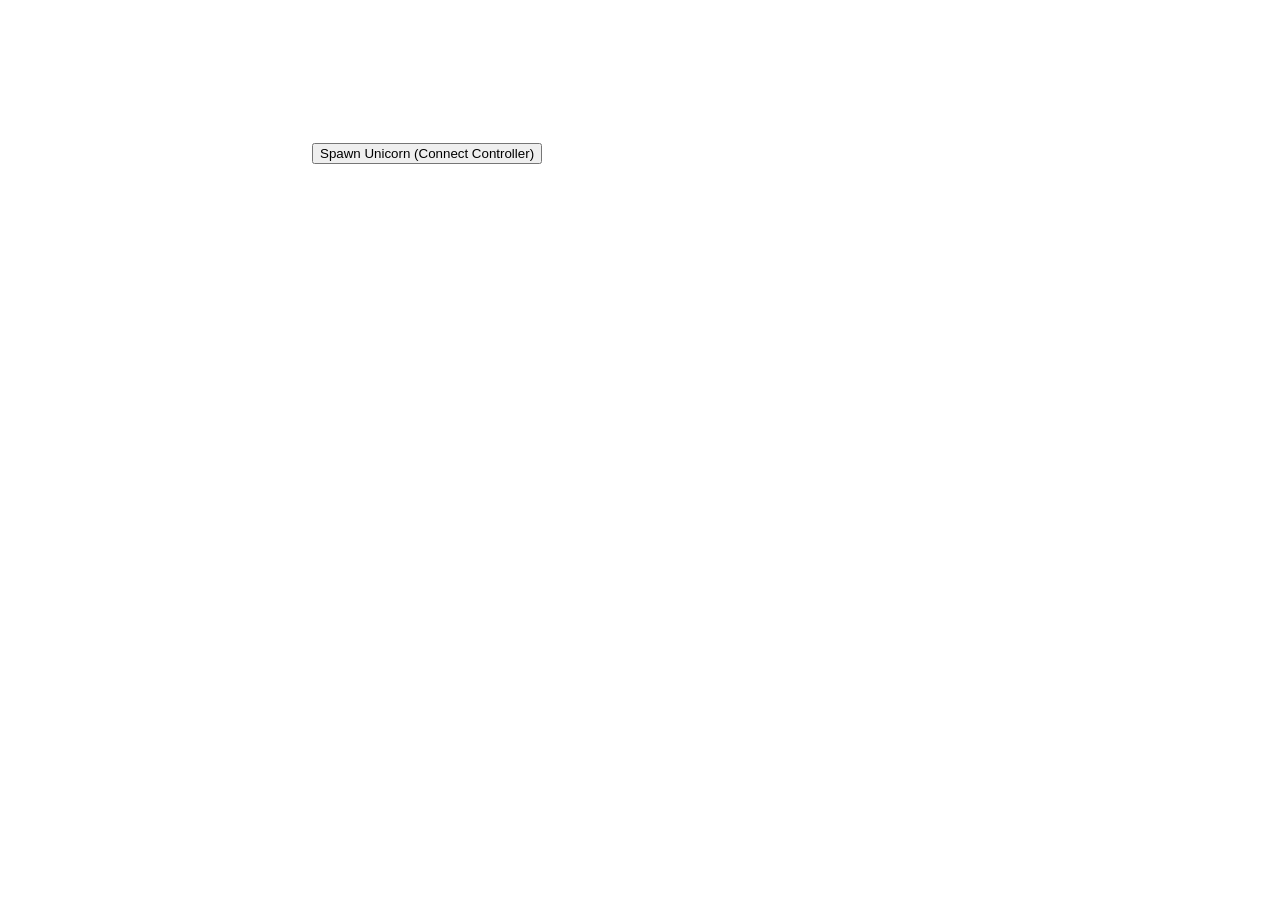
<file: ashish/index.html>
<!DOCTYPE html>

<html>
<head>
	<title> Leap Tutorial #1 </title>
</head>

<body>
	<canvas id="canvas"></canvas>
	<button id="unicorn-generator">
		Spawn Unicorn (Connect Controller)
	</button>
	<script type="text/javascript" src="https://js.leapmotion.com/0.2.0/leap.min.js"></script>
	<script type="text/javascript" src="index.js"></script>
</body>
</html>
</file>
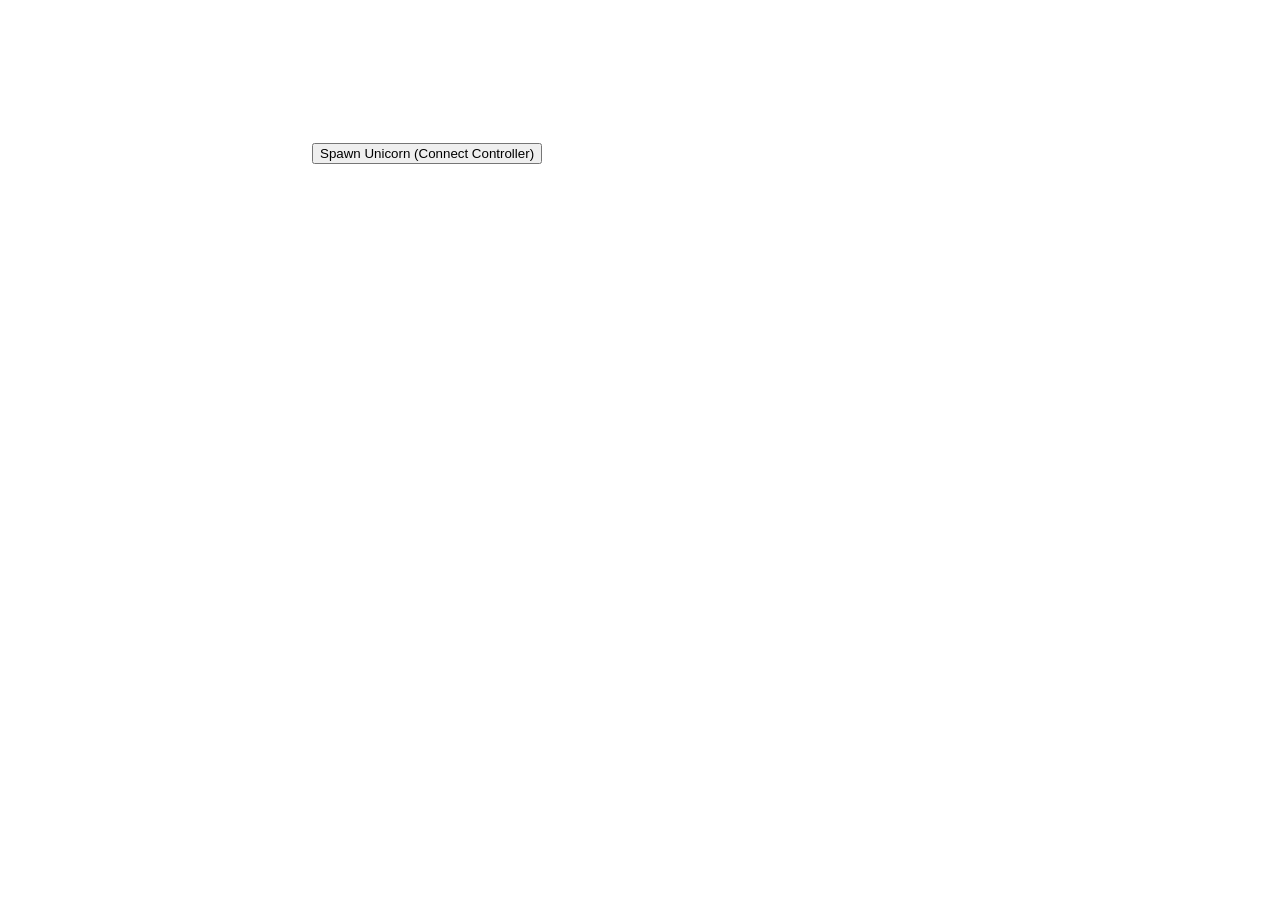
<file: ngoc/createConnection/index.html>
<html>
<head>
	<title>Leap: Create a Connection</title>
</head>
<body>
	<canvas id="canvas"></canvas>
	<button id="unicornButton">Spawn Unicorn (Connect Controller)</button>
</body>

<script src="https://js.leapmotion.com/0.2.0/leap.min.js"></script>
<script src="main.js"></script>
</html>
</file>
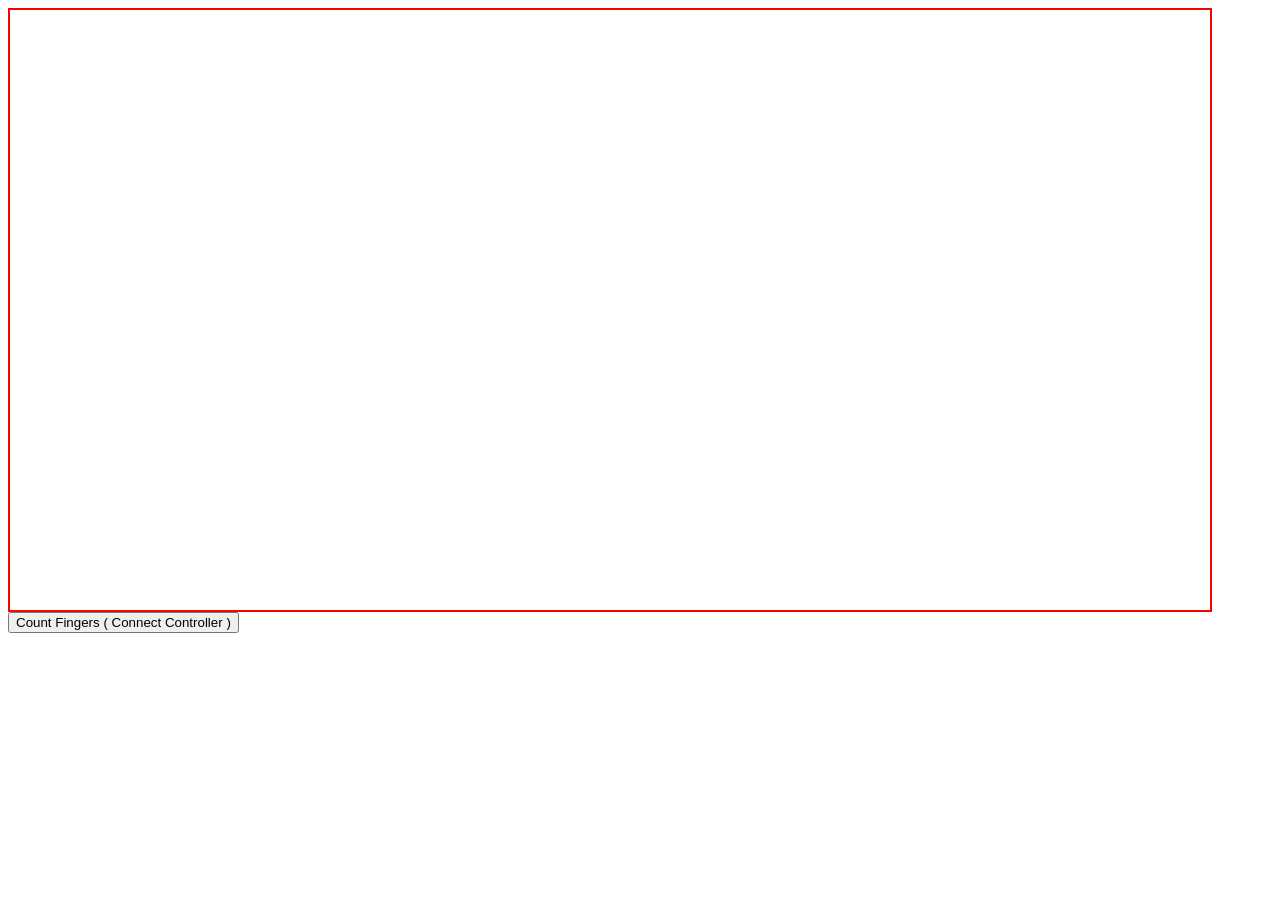
<file: ngoc/gestures/index.html>
<html>
<head>
	<title>Leap: Create a Connection</title>

	<style type="text/css">
		canvas {
			width: 1200px;
			height: 600px;
			border: 2px solid red;
		}
	</style>

</head>
<body>
	<canvas id="canvas"></canvas>
	<button id="buttonCount">Count Fingers ( Connect Controller )</button>
	<!-- <button id="buttonUnicorn">Spawn Unicorn (Connect Controller)</button> -->

</body>

<script src="https://js.leapmotion.com/0.2.0/leap.min.js"></script>
<script src="https://ajax.googleapis.com/ajax/libs/jquery/1.10.2/jquery.min.js"></script>
<script src="main.js"></script>
</html>
</file>
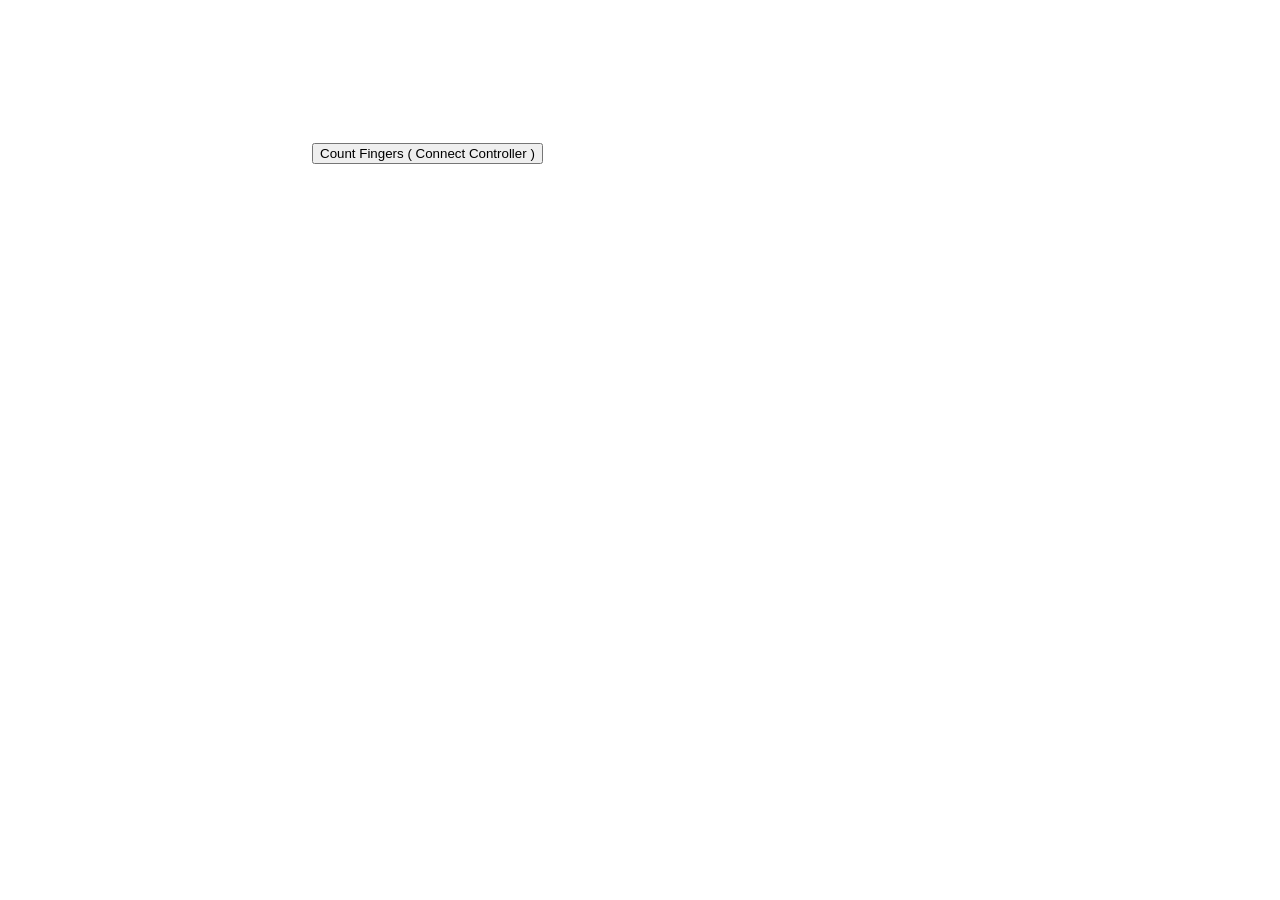
<file: ngoc/getFrames/index.html>
<html>
<head>
	<title>Leap: Create a Connection</title>
</head>
<body>
	<canvas id="canvas"></canvas>
	<button id="buttonCount">Count Fingers ( Connect Controller )</button>
	<!-- <button id="buttonUnicorn">Spawn Unicorn (Connect Controller)</button> -->

</body>

<script src="https://js.leapmotion.com/0.2.0/leap.min.js"></script>
<script src="https://ajax.googleapis.com/ajax/libs/jquery/1.10.2/jquery.min.js"></script>
<script src="main.js"></script>
</html>
</file>
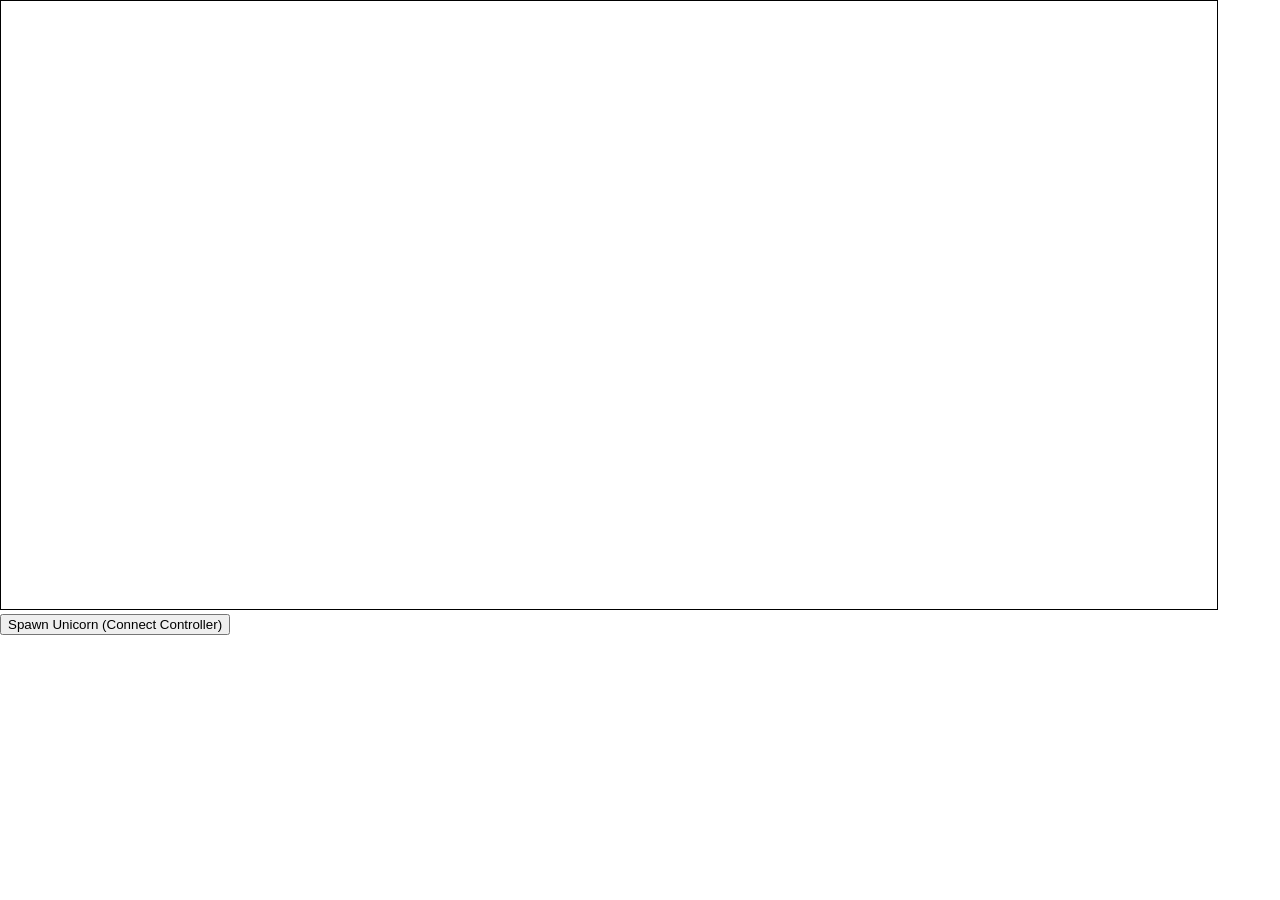
<file: tedtag/01_creatingConnection/index.html>
<!DOCTYPE HTML>
<html>
	<head>
		<link rel="stylesheet" type="text/css" href="style.css">
	</head>
	<body>
		<canvas id="frame"></canvas>
		<button onclick="controller.connect()">Spawn Unicorn (Connect Controller)</button>
	</body>
	<script src="http://js.leapmotion.com/0.2.0/leap.min.js"></script>
	<script src="script.js"></script>
</html>
</file>
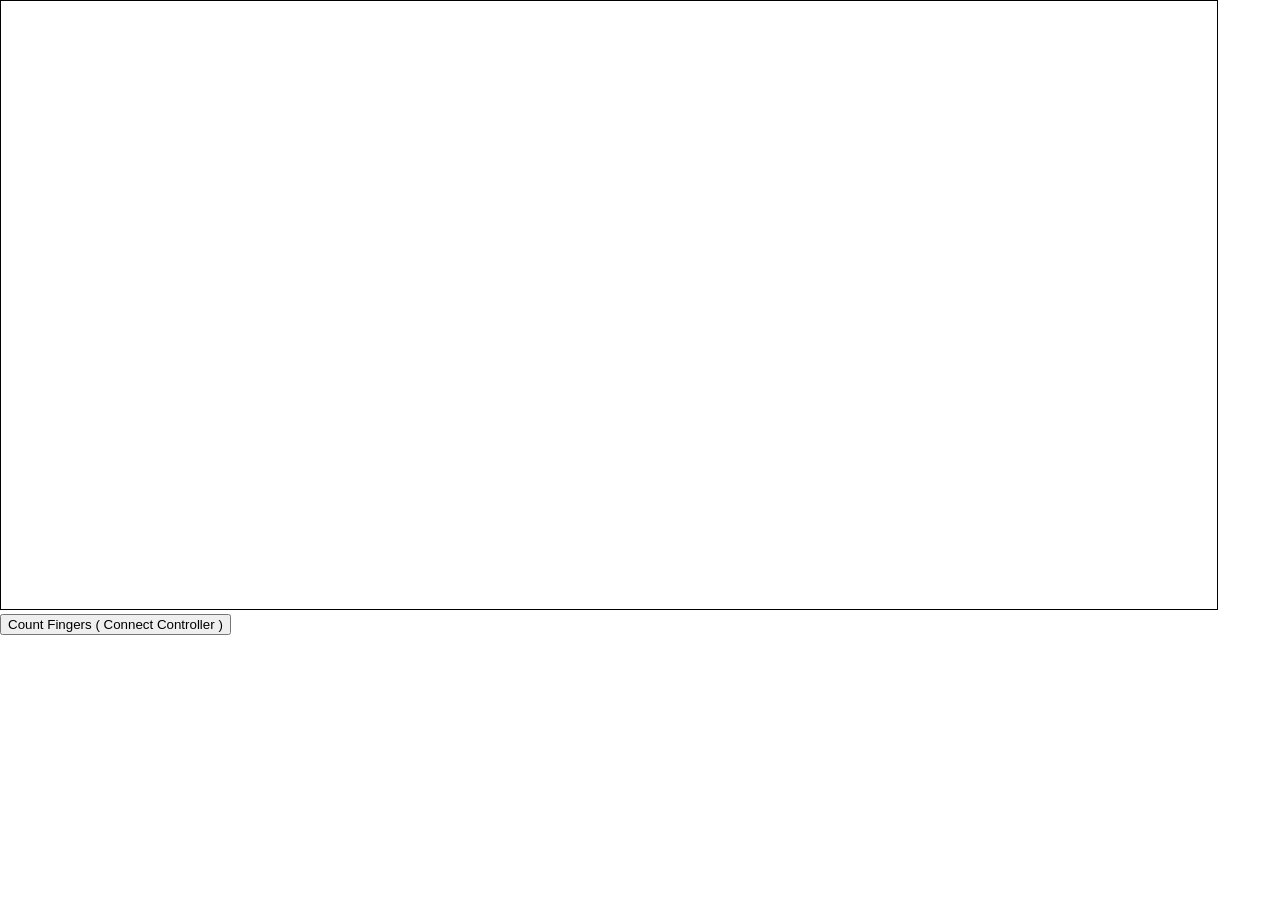
<file: tedtag/02_gettingFrames/index.html>
<!DOCTYPE HTML>
<html>
	<head>
		<link rel="stylesheet" type="text/css" href="style.css">
	</head>
	<body>
		<canvas id="frame"></canvas>
		<button onclick="controller.connect()">Count Fingers ( Connect Controller )</button>
	</body>
	<script src="http://js.leapmotion.com/0.2.0/leap.min.js"></script>
	<script src="script.js"></script>
</html>
</file>
<file: tedtag/01_creatingConnection/style.css>
body {
	margin: 0;
	padding: 0;
}
canvas {
	border: 1px solid black;
	width: 95%;
	height: 95%;
}
</file>
<file: tedtag/02_gettingFrames/style.css>
body {
	margin: 0;
	padding: 0;
}
canvas {
	border: 1px solid black;
	width: 95%;
	height: 95%;
}
</file>
